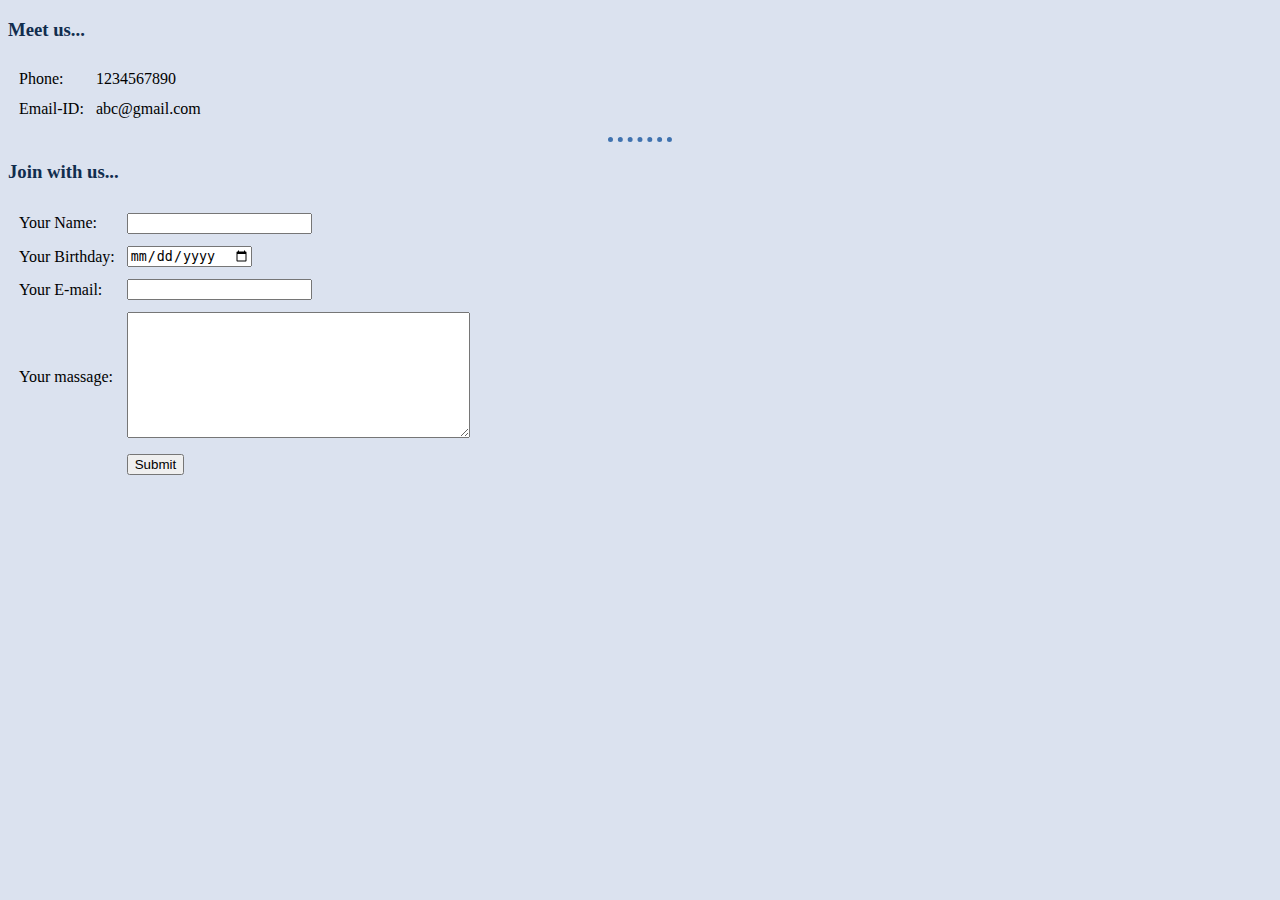
<file: contact.html>
<!DOCTYPE html>
<html lang="en">

<head>
  <meta charset="UTF-8">
  <meta name="viewport" content="width=device-width, initial-scale=1.0">
  <meta http-equiv="X-UA-Compatible" content="ie=edge">
  <title>Contact Me</title>
  <link rel="stylesheet" href="css/styles.css">

</head>

<body>
  <h3>Meet us...</h3>
  <table cellspacing="10">
    <tr>
      <td>Phone:</td>
      <td>1234567890</td>
    </tr>
    <tr>
      <td>Email-ID:</td>
      <td>abc@gmail.com</td>
    </tr>
  </table>
  <hr size="2" color="black">
  <h3>Join with us...</h3>
  <form action="mailto:chauhanjainil305@gmail.com" method="post" enctype="text/plain">
    <table cellspacing="10">
      <tr>
        <td> <label for="">Your Name:</label> </td>
        <td> <input type="text" name="Your Name: " value=""> </td>
      </tr>
      <tr>
        <td> <label for="">Your Birthday:</label> </td>
        <td> <input type="date" name="Your Birthday: " value=""> </td>
      </tr>
      <tr>
        <td> <label for="">Your E-mail:</label> </td>
        <td> <input type="email" name="Your E-mail: " value=""> </td>
      </tr>
      <tr>
        <td> <label for="">Your massage:</label> </td>
        <td> <textarea name="Your massage: " rows="8" cols="40"></textarea> </td>
      </tr>
      <tr>
        <td> <label for=""></label> </td>
        <td> <input type="submit" name=""> </td>
      </tr>
    </table>
  </form>

</body>

</html>
</file>
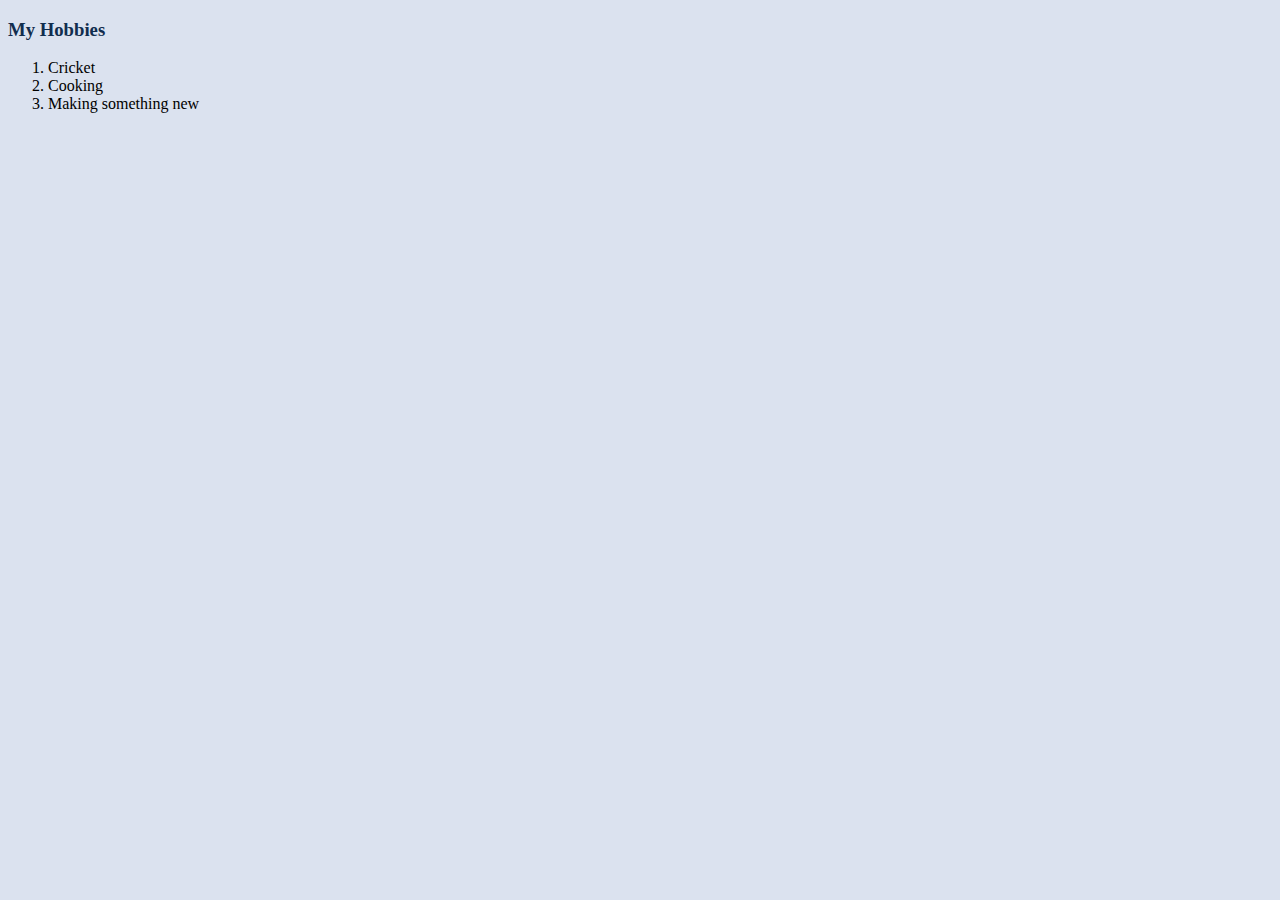
<file: Hobbies.html>
<!DOCTYPE html>
<html lang="en">

<head>
  <meta charset="UTF-8">
  <meta name="viewport" content="width=device-width, initial-scale=1.0">
  <meta http-equiv="X-UA-Compatible" content="ie=edge">
  <title>Hobbies</title>
  <link rel="stylesheet" href="css/styles.css">

</head>

<body>
  <h3>My Hobbies</h3>
  <ol>
    <li>
      Cricket
    </li>
    <li>
      Cooking
    </li>
    <li>
      Making something new
    </li>
  </ol>
</body>

</html>
</file>
<file: css/styles.css>
body {
  background-color: #DBE2EF;
}

hr {
  background-color: #DBE2EF;
  border-color: #3F72AF;
  border-style: none;
  border-top-style: dotted;
  width: 5%;
  border-width: 5px;
}

h1 {
  color: #112D4E;
}

h3 {
  color: #112D4E;
}
</file>
